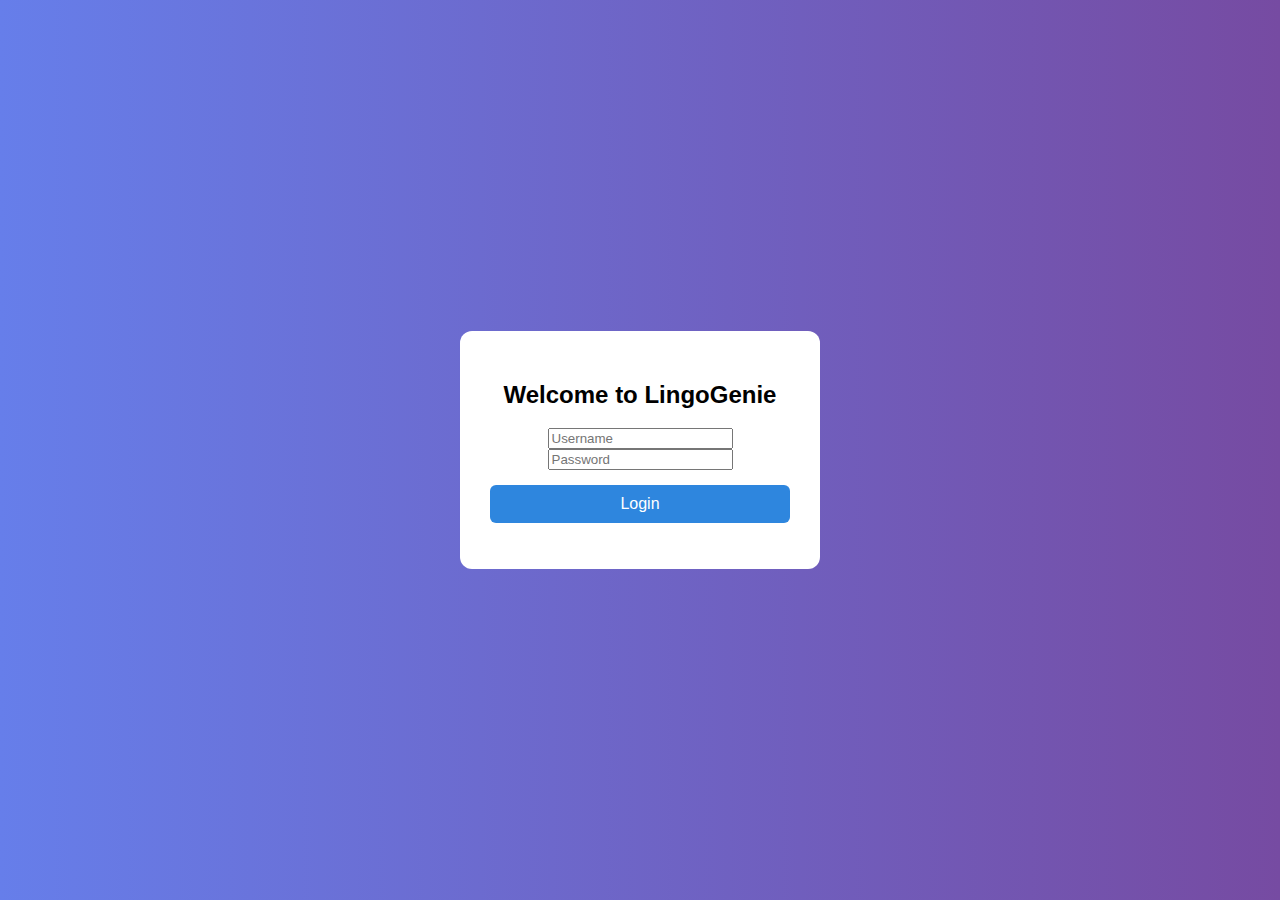
<file: index.html>
<!DOCTYPE html>
<html lang="en">
<head>
  <meta charset="UTF-8" />
  <title>LingoGenie - Language Helper</title>
  <link rel="stylesheet" href="style.css" />
</head>
<body onload="checkLogin()">
  <div class="container">
    <header>
      <h1>🌐 LingoGenie</h1>
      <button class="logout-btn" onclick="logout()">Logout</button>
    </header>

    <textarea id="userInput" placeholder="Type or speak your text..." oninput="suggestWords()"></textarea>

    <div class="suggestions" id="suggestionsBox"></div>

    <div class="controls">
      <select id="taskSelect">
        <option value="translate">Translate</option>
        <option value="synonyms">Synonyms</option>
        <option value="grammar">Grammar</option>
        <option value="explain">Explain</option>
      </select>
      <button onclick="handleRequest()">Run</button>
      <button onclick="startVoiceInput()">🎤 Voice</button>
      <button onclick="downloadHistory()">⬇ Export</button>
    </div>

    <div id="response" class="response-box"></div>

    <h3>🕒 History</h3>
    <ul id="historyList"></ul>
  </div>

  <script src="auth.js"></script>
  <script src="script.js"></script>
</body>
</html>
</file>
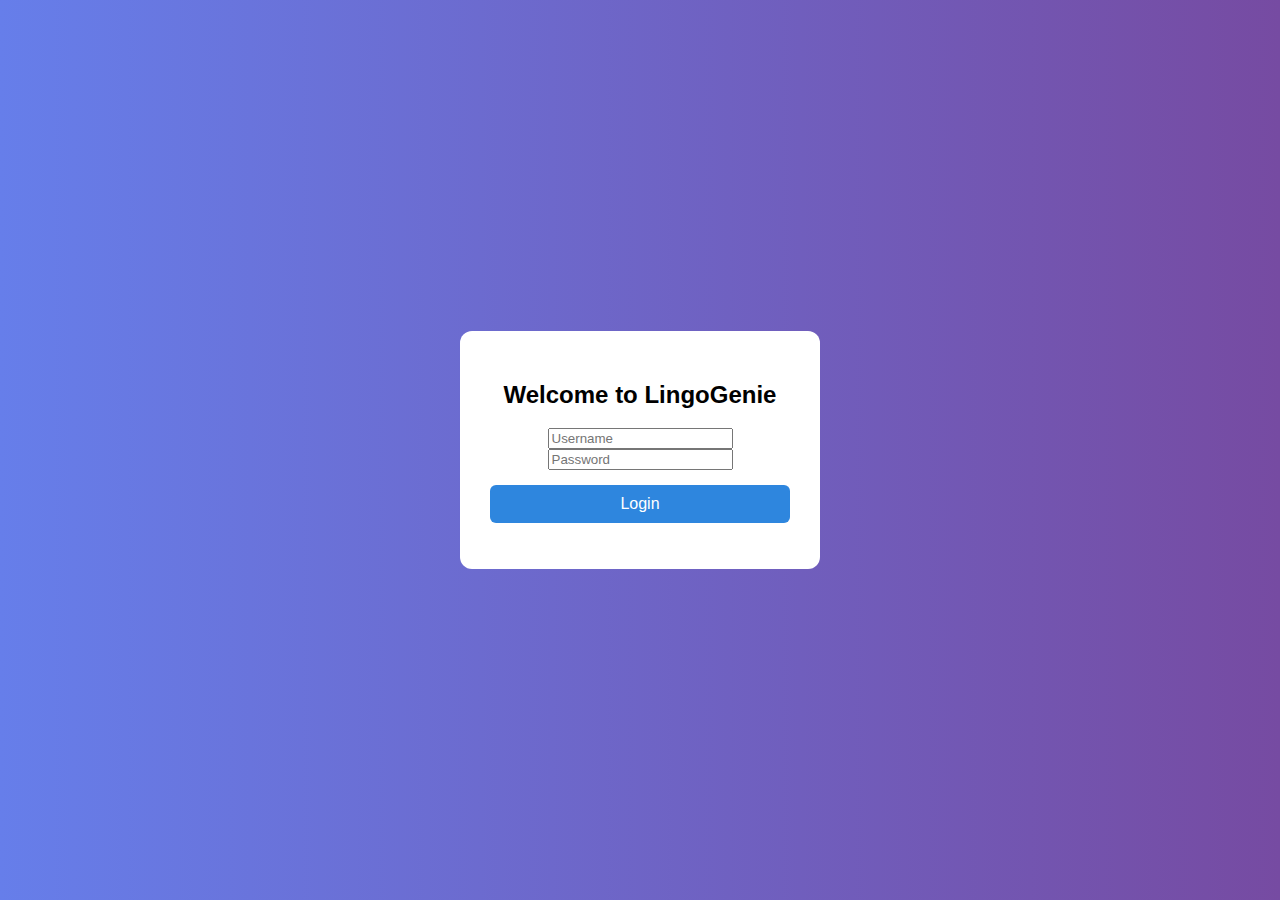
<file: login.html>
<!DOCTYPE html>
<html lang="en">
<head>
  <meta charset="UTF-8" />
  <title>LingoGenie - Login</title>
  <link rel="stylesheet" href="style.css" />
</head>
<body class="login-page">
  <div class="login-box">
    <h2>Welcome to LingoGenie</h2>
    <input type="text" id="username" placeholder="Username" />
    <input type="password" id="password" placeholder="Password" />
    <button onclick="login()">Login</button>
    <p id="error" class="error"></p>
  </div>
  <script src="auth.js"></script>
</body>
</html>
</file>
<file: style.css>
body {
  font-family: "Segoe UI", sans-serif;
  background-color: #f4f6fa;
  margin: 0;
  padding: 0;
}

.container {
  max-width: 700px;
  margin: 50px auto;
  background: white;
  padding: 25px 30px;
  border-radius: 12px;
  box-shadow: 0 0 15px rgba(0,0,0,0.1);
}

header {
  display: flex;
  justify-content: space-between;
  align-items: center;
}

.logout-btn {
  background: #ff4757;
  color: white;
  border: none;
  padding: 4px 10px;
  font-size: 20px;
  border-radius: 4px;
  cursor: pointer;
  width: auto;
}

textarea, select, button {
  width: 100%;
  margin-top: 15px;
  padding: 10px;
  font-size: 16px;
  box-sizing: border-box;
}

button {
  background: #2e86de;
  color: white;
  border: none;
  border-radius: 6px;
  cursor: pointer;
  transition: 0.3s;
}

button:hover {
  background: #2161b0;
}

.response-box {
  margin-top: 20px;
  background: #e8f0fe;
  padding: 12px;
  border-left: 5px solid #2e86de;
  font-weight: bold;
}

ul {
  list-style: none;
  padding-left: 0;
}

ul li {
  background: #f1f1f1;
  padding: 8px;
  margin-bottom: 8px;
  border-radius: 6px;
}

.login-page {
  background: linear-gradient(to right, #667eea, #764ba2);
  color: white;
  height: 100vh;
  display: flex;
  align-items: center;
  justify-content: center;
}

.login-box {
  background: white;
  padding: 30px;
  border-radius: 12px;
  width: 300px;
  text-align: center;
  color: black;
}

.suggestions {
  background: #fff;
  border: 1px solid #ccc;
  max-height: 100px;
  overflow-y: auto;
  border-radius: 4px;
  margin-top: 5px;
}

.suggestions div {
  padding: 6px 10px;
  cursor: pointer;
}

.suggestions div:hover {
  background-color: #eee;
}
</file>
